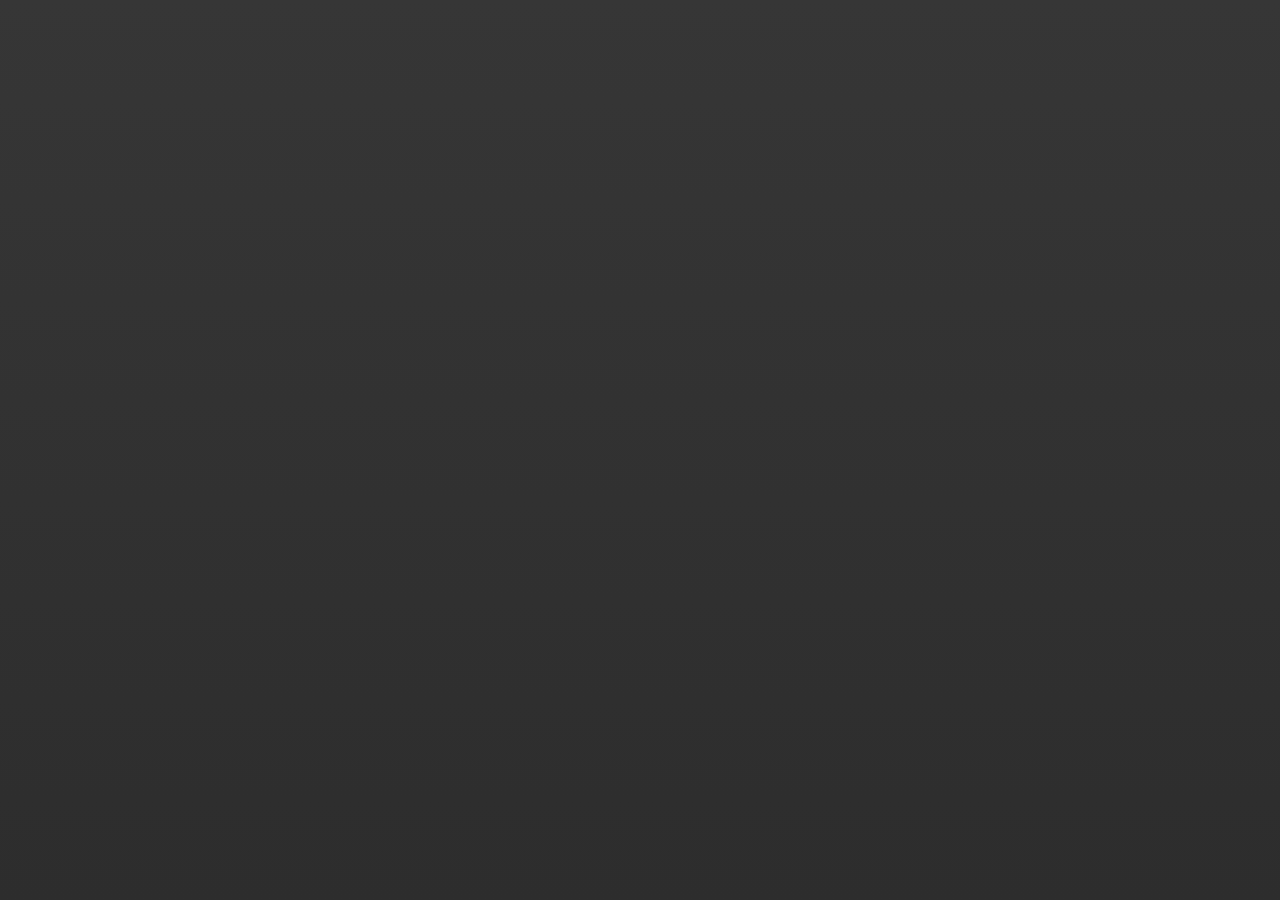
<file: index.html>
<!DOCTYPE html>
<html lang="en">
<head>
    <meta charset="UTF-8">
    <meta name="viewport" content="width=device-width, initial-scale=1.0">
    <link rel="icon" type="image/x-icon" href="logo.jpg">
    <link rel="stylesheet" href="styles.css">
    <title>home</title>
</head>
<body>
    <header>
        <nav>
            <ul>
                <li><a id="homeTab" href="index.html">Home</a></li>
                <li><a id="panelsTab" href="panels.html">Panels</a></li>
                <li><a id="DonationtTab" href="donations.html">Donations</a></li>
                <li><a id="aboutTab" href="about.html">About</a></li>
            </ul>
        </nav>
    </header>

    
    <div id="changelog-popup" class="popup">
        <div class="popup-content">
            <span class="close-btn">&times;</span>
            <h2>Changelogs</h2>
            <div class="popup-split">
                <div class="popup-left">
                    <!-- Left content goes here -->
                    <ul>
                        <div>
                            <p><b>[ 5 / 19 / 2024 ]</b></p>
                            <ul>
                                <li>[ ⭐ ] Released beta version</li>
                            </ul>
                            <hr>
                            <p><b>[ 5 / 20 / 2024 ]</b></p>
                            <ul>
                                <li>[ 💡 ] Added <code>Webhook(std::string message)</code> in lua api </li>
                                <li>[ 💡 ] Added <code>IsReady(int x,int y)</code> in lua api </li>
                                <li>[ 💡 ] Added <code>GetApp(App)</code> in lua api </li>
                                <li>[ 💡 ] Added Growscan tab in swiftix </li>
                                <li>[ 💡 ] Added weather changer </li>
                                <li>[ 💡 ] Added /warp </li>
                            </ul>
                            <hr>
                            <p><b>[ 5 / 21 / 2024 ]</b></p>
                            <ul>
                                <li>[ 💡 ] Added PathFinder </li>
                            </ul>
                            <hr>
                            <p><b>[ 5 / 23 / 2024 ]</b></p>
                            <ul>
                                <li>[ 💡 ] EditToggle In The Lua Api </li>
                                <li>[ 💡 ] Name Changer  </li>
                                <li>[ 💡 ] Mod Detecter </li>
                                <li>[ 💡 ] Auto Fishing </li>
                            </ul>
                            <hr>
                            <p><b>[ 5 / 28 / 2024 ]</b></p>
                            <ul>
                                <li>[ 💡 ] Flag Changer </li>
                                <li>[ 💡 ] Dance Move  </li>
                                <li>[ 💡 ] /back </li>
                                <li>[ 💡 ] /daw </li>
                                <li>[ 💡 ] New Login Spoofing  </li>
                                <li>[ 💡 ] Invis Trick [Can Move/Punch/Ete]  </li>
                                <li>[ 💡 ] Multiple Ids For Item Filter [242,1796]  </li>
                            </ul>
                        </div>
                    </ul>
                </div>
                <div class="popup-right">
                    <!-- Right content goes here -->
                    <ul>
                        <div>
                            <p><b>[ 5 / 29 / 2024 ]</b></p>
                            <ul>
                                <li>[ 💡 ] Auto Clear World </li>
                                <li>[ 💡 ] Account Switcher</li>
                            </ul>
                            <hr>
                            <p><b>[ 5 / 31 / 2024 ]</b></p>
                            <ul>
                                <li>[ 💡 ] Auto copy & paste world </li>
                            </ul>
                        </div>
                    </ul>
                </div>
            </div>
        </div>
    </div>

    
    <div id="content" style="width: 80%; max-width: 800px; margin: 0 auto;">
        <section id="welcome-section" class="border-section">
            <div class="text-content">
                <h1>Welcome to Swiftix</h1>
                <p>Ready to elevate your gameplay beyond ordinary farming and legal activities? Take your experience to the next level with our new internal 😉</p>
                <button class="docs-button" onclick="window.location.href='swiftix.html';">Read More</button>
            </div>
        </section>

        <section id="docs-section" class="border-section">
            <div class="docs-content">
                <h1>Growtopia Lua Documents</h1>
                <p>Learn more about Swiftix lua docs and make your own script now! 📜</p>
                <br>
                <button class="docs-button" onclick="window.open('https://github.com/xMandq/swiftix-docs/blob/main/lua%20docs.md', '_blank')">View Docs</button>
            </div>
        </section>

        <section id="purchase-section" class="border-section">
            <div class="purchase-content">
                <h1>Buy Now</h1>
                <p>You can buy Swiftix for cheap and affordable price</p>
                <p>Join our discord and create a ticket to get your internal asap</p>
                <br>
                <button class="docs-button" onclick="window.location.href='panels.html';">Check Prices</button>
            </div>        
        </section>
    </div>
    <div id="content" style="width: 32%; max-width: 800px;">
        <div id="iscord-section" class="border-section">
            <div class="discord-content">
                <h1 style="text-align: center;">Join Our Discord</h1>
                <iframe src="https://discord.com/widget?id=1074940201471856680&theme=dark" width="350" height="500" allowtransparency="true" frameborder="0" sandbox="allow-popups allow-popups-to-escape-sandbox allow-same-origin allow-scripts" style="padding-left: 15px;"></iframe>
                <p style="text-align: center;">Join our Discord server to get support, updates, and chat with other users!</p>
                <br>
                <button class="discord-button" onclick="window.open('https://discord.gg/wMBY7Gh7Mr', '_blank')">Join Our Discord Sevrer</button>
            </div>
        </div>
    </div>

    <footer>
        <p>&copy; 2024 Mandq. All rights reserved.</p>
    </footer>

    <script src="script.js"></script>
</body>
<script>
    const currentPage = window.location.pathname;

    function setActiveTab() {
        document.querySelectorAll('nav ul li a').forEach(tab => {
            tab.classList.remove('active');
        });

        if (currentPage.includes('index.html')) {
            document.getElementById('homeTab').classList.add('active');
        } else if (currentPage.includes('discord.html')) {
            document.getElementById('discordTab').classList.add('active');
        } else if (currentPage.includes('about.html')) {
            document.getElementById('aboutTab').classList.add('active');
        } else if (currentPage.includes('panels.html')) {
            document.getElementById('panelsTab').classList.add('active');
        } else if (currentPage.includes('donations.html')) {
            document.getElementById('DonationtTab').classList.add('active');
        }
    }

    setActiveTab();
</script>
<div class="stars">
    <script>
        const numStars = 100;
        const container = document.querySelector('.stars');
        for (let i = 0; i < numStars; i++) {
            const star = document.createElement('div');
            star.className = 'star';
            star.style.top = `${Math.random() * 100}%`;
            star.style.left = `${Math.random() * 100}%`;
            const size = Math.random() * 2;
            star.style.width = `${size}px`;
            star.style.height = `${size}px`;
            container.appendChild(star);
        }
    </script>
</div>
</html>
</file>
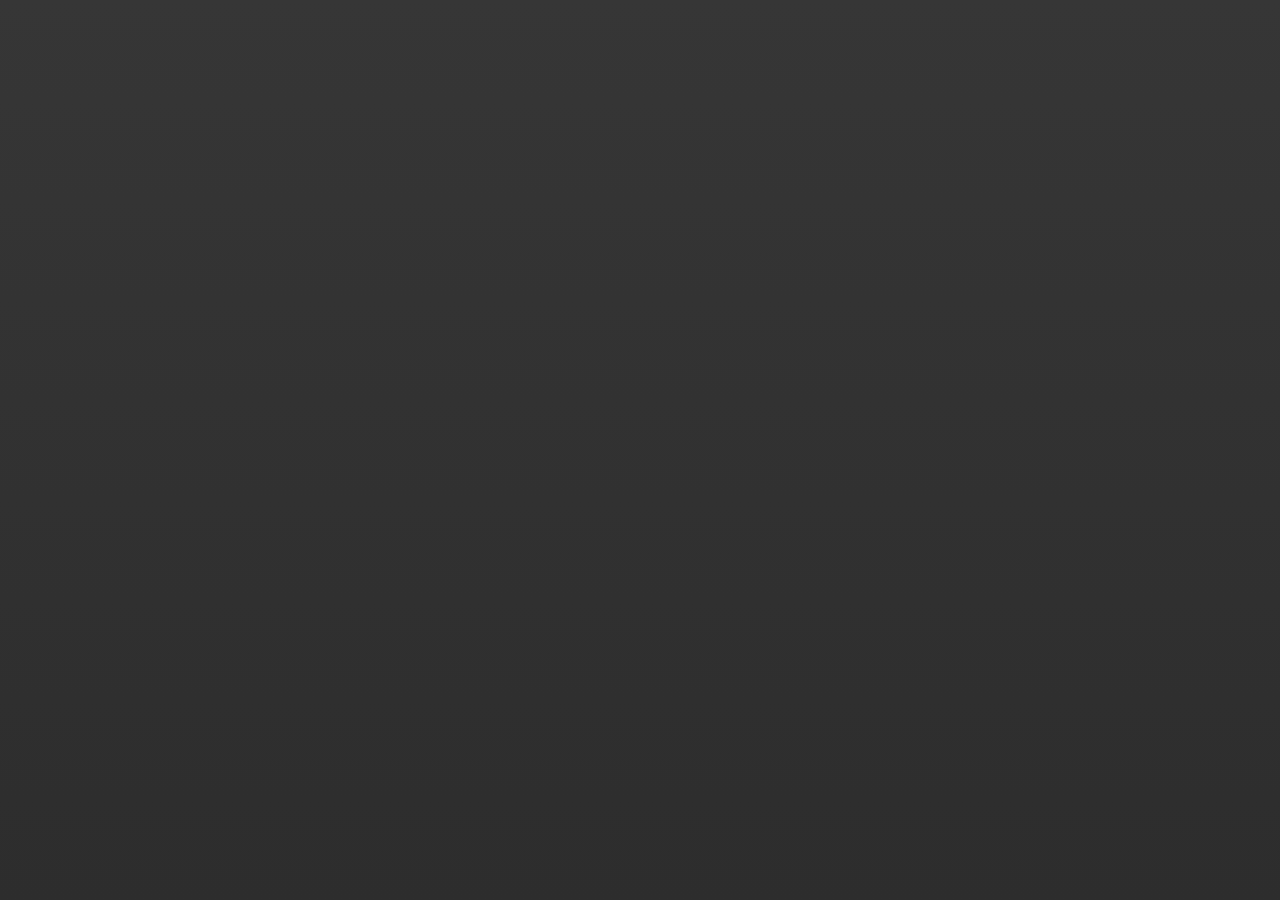
<file: discord.html>
<!DOCTYPE html>
<html lang="en">
<head>
    <meta charset="UTF-8">
    <meta name="viewport" content="width=device-width, initial-scale=1.0">
    <link rel="icon" type="image/x-icon" href="logo.jpg">
    <link rel="stylesheet" href="styles.css">
    <title>discord</title>
</head>
<body>
    <header>
        <nav>
            <ul>
                <li><a id="homeTab" href="index.html">Home</a></li>
                <li><a id="discordTab" href="discord.html">Discord</a></li>
                <li><a id="panelsTab" href="panels.html">Panels</a></li>
                <li><a id="DonationtTab" href="donations.html">Donations</a></li>
                <li><a id="aboutTab" href="about.html">About</a></li>
            </ul>
        </nav>
    </header>

    <div id="content" style="width: 80%; max-width: 800px;">
        <section id="discord-section" class="border-section">
            <div class="discord-content">
                <h1 style="text-align: center;">Join Our Discord</h1>
                <iframe src="https://discord.com/widget?id=1074940201471856680&theme=dark" width="350" height="500" allowtransparency="true" frameborder="0" sandbox="allow-popups allow-popups-to-escape-sandbox allow-same-origin allow-scripts" style="padding-left: 15px;"></iframe>
                <p style="text-align: center;">Join our Discord server to get support, updates, and chat with other users!</p>
                <br>
                <button class="discord-button" onclick="window.open('https://discord.gg/wMBY7Gh7Mr', '_blank')">Join Discord</button>
            </div>
        </section>
    </div>
    <footer>
        <p>&copy; 2024 Mandq. All rights reserved.</p>
    </footer>

    <script src="script.js"></script>
</body>
<script>
    const currentPage = window.location.pathname;

    function setActiveTab() {
        document.querySelectorAll('nav ul li a').forEach(tab => {
            tab.classList.remove('active');
        });

        if (currentPage.includes('index.html')) {
            document.getElementById('homeTab').classList.add('active');
        } else if (currentPage.includes('discord.html')) {
            document.getElementById('discordTab').classList.add('active');
        } else if (currentPage.includes('about.html')) {
            document.getElementById('aboutTab').classList.add('active');
        } else if (currentPage.includes('panels.html')) {
            document.getElementById('panelsTab').classList.add('active');
        } else if (currentPage.includes('donations.html')) {
            document.getElementById('DonationtTab').classList.add('active');
        }
    }

    setActiveTab();
</script>
<div class="stars">
    <script>
        const numStars = 100;
        const container = document.querySelector('.stars');
        for (let i = 0; i < numStars; i++) {
            const star = document.createElement('div');
            star.className = 'star';
            star.style.top = `${Math.random() * 100}%`;
            star.style.left = `${Math.random() * 100}%`;
            const size = Math.random() * 2;
            star.style.width = `${size}px`;
            star.style.height = `${size}px`;
            container.appendChild(star);
        }
    </script>
</file>
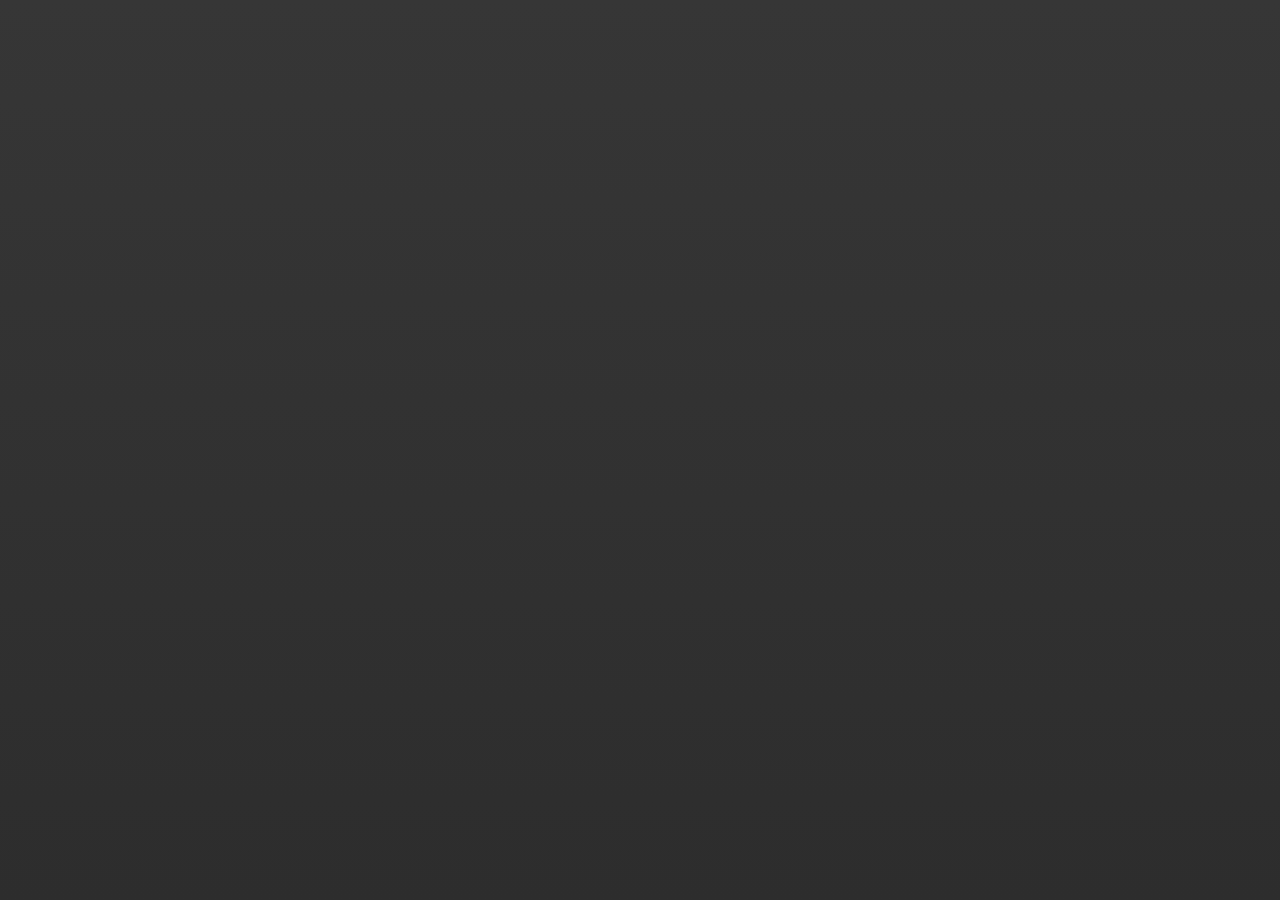
<file: donations.html>
<!DOCTYPE html>
<html lang="en">
<head>
    <meta charset="UTF-8">
    <meta name="viewport" content="width=device-width, initial-scale=1.0">
    <link rel="icon" type="image/x-icon" href="logo.jpg">
    <link rel="stylesheet" href="styles.css">
    <title>donations</title>
    <style>
        .border-section {
            border: 1px solid #ccc;
            padding: 20px;
            margin-bottom: 20px;
            overflow: hidden;
        }
        .border-section img {
            max-width: 100%;
            height: auto;
            margin-bottom: 10px;
        }
        .video-container {
            position: relative;
            width: 100%;
            padding-top: 56.25%; /* 16:9 Aspect Ratio (divide 9 by 16 = 0.5625) */
            margin-bottom: 10px;
        }
        .video-container iframe {
            position: absolute;
            top: 0;
            left: 0;
            width: 100%;
            height: 100%;
        }
        .image-row {
            display: flex;
            flex-wrap: wrap;
            justify-content: space-between;
            margin-bottom: 20px;
        }
        .image-column {
            flex-basis: calc(33.33% - 10px);
            margin-bottom: 10px;
        }
        .image-column img {
            width: 100%;
            height: auto;
        }
        .video-thumbnail {
            width: 100%;
            height: auto;
            cursor: pointer;
        }
        .heading-center {
            text-align: center;
        }
    </style>
</head>
<body>
    <header>
        <nav>
            <ul>
                <li><a id="homeTab" href="index.html">Home</a></li>
                <li><a id="panelsTab" href="panels.html">Panels</a></li>
                <li><a id="DonationtTab" href="donations.html">Donations</a></li>
                <li><a id="aboutTab" href="about.html">About</a></li>
            </ul>
        </nav>
    </header>

    <div id="content" style="width: 80%; max-width: 800px; margin: 0 auto;">
        <div class="border-section">
            <h2>Donations</h2>
            <p>If you find my work helpful or enjoyable, consider donating to support my efforts!</p>
            <p>This will also help me provide better and more videos in the future.</p>
            <button class="purchase-button" data-sellix-product="66591eb13ba77" type="submit" alt="Buy Now with sellix.io">Donate Me 🙂🩵</button>

        </div>

        <div class="border-section">
            <h2 class="heading-center">My Lua Tutorials</h2>
            <div class="image-row">
                <div class="image-column">
                    <img class="video-thumbnail" src="thumbnail1.jpg" alt="Video 1" data-video="https://youtu.be/4tKhmuwSikE?si=m-Vh5Exk1fVy7ymM">
                </div>
                <div class="image-column">
                    <img class="video-thumbnail" src="thumbnail2.jpg" alt="Video 2" data-video="https://youtu.be/voIergRB6xw?si=zBIgSZ7OVrxs-k6Q">
                </div>
                <div class="image-column">
                    <img class="video-thumbnail" src="thumbnail3.jpg" alt="Video 3" data-video="https://youtu.be/Tk_uqLDi2Rw?si=Mk_9ym9R0nCpaJUF">
                </div>
            </div>
            <div class="image-row">
                <div class="image-column">
                    <img class="video-thumbnail" src="thumbnail4.jpg" alt="Video 4" data-video="https://youtu.be/4GIMD5AA3Jc?si=Yelqiu6NL92XFpiW">
                </div>
                <div class="image-column">
                    <img class="video-thumbnail" src="thumbnail5.jpg" alt="Video 5" data-video="https://youtu.be/uEW4_Md3UWM?si=pV7SNUz8UEu_0tNE">
                </div>
                <div class="image-column">
                    <img class="video-thumbnail" src="thumbnail6.jpg" alt="Video 6" data-video="https://youtu.be/dCFythQqsp0?si=y2sy3xLnZfMSWqGC">
                </div>
            </div>
            <!-- Add more rows as needed -->
        </div>
    </div>
    
    <footer>
        <p>&copy; 2024 Mandq. All rights reserved.</p>
    </footer>
    <script src="https://cdn.sellix.io/static/js/embed.js"></script>
    <script>
        const currentPage = window.location.pathname;
    
        function setActiveTab() {
            document.querySelectorAll('nav ul li a').forEach(tab => {
                tab.classList.remove('active');
            });
    
            if (currentPage.includes('index.html')) {
                document.getElementById('homeTab').classList.add('active');
            } else if (currentPage.includes('discord.html')) {
                document.getElementById('discordTab').classList.add('active');
            } else if (currentPage.includes('about.html')) {
                document.getElementById('aboutTab').classList.add('active');
            } else if (currentPage.includes('panels.html')) {
                document.getElementById('panelsTab').classList.add('active');
            } else if (currentPage.includes('donations.html')) {
                document.getElementById('DonationtTab').classList.add('active');
            }
        }
    
        setActiveTab();

        // Add event listener to video thumbnails
        document.querySelectorAll('.video-thumbnail').forEach(thumbnail => {
            thumbnail.addEventListener('click', function() {
                const videoUrl = this.getAttribute('data-video');
                window.open(videoUrl, '_blank');
            });
        });
    </script>
    <div class="stars">
    <script>
        const numStars = 100;
        const container = document.querySelector('.stars');
        for (let i = 0; i < numStars; i++) {
            const star = document.createElement('div');
            star.className = 'star';
            star.style.top = `${Math.random() * 100}%`;
            star.style.left = `${Math.random() * 100}%`;
            const size = Math.random() * 2;
            star.style.width = `${size}px`;
            star.style.height = `${size}px`;
            container.appendChild(star);
        }
    </script>
</body>
</html>
</file>
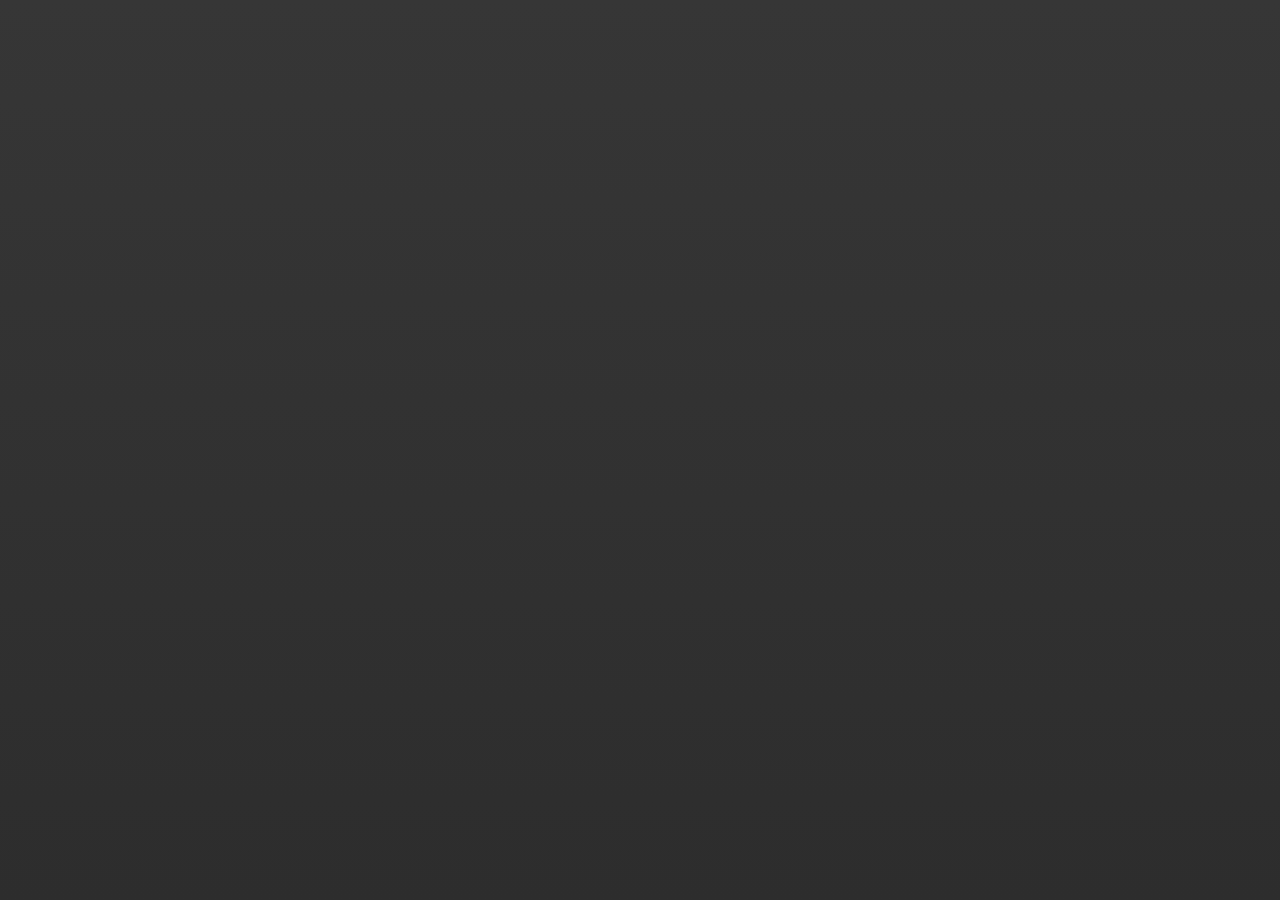
<file: mandq-proxy.html>
<!DOCTYPE html>
<html lang="en">
<head>
    <meta charset="UTF-8">
    <meta name="viewport" content="width=device-width, initial-scale=1.0">
    <link rel="icon" type="image/x-icon" href="mp.jpg">
    <link rel="stylesheet" href="styles.css">
    <title>Mandq Proxy</title>
</head>
<body>
    <header>
        <nav>
            <ul>
                <li><a id="homeTab" href="index.html">Home</a></li>
                <li><a id="panelsTab" href="panels.html">Panels</a></li>
                <li><a id="DonationtTab" href="donations.html">Donations</a></li>
                <li><a id="aboutTab" href="about.html">About</a></li>
            </ul>
        </nav>
    </header>

    <div id="content" style="width: 80%; max-width: 800px;">
        <section id="discord-section" class="border-section">
            <div class="slideshow-container">
                <div class="mySlides fade">
                    <img src="image19.png" style="width:100%">
                </div>
                <div class="mySlides fade">
                    <img src="image20.png" style="width:100%">
                </div>
                <div class="mySlides fade">
                    <img src="image21.png" style="width:100%">
                </div>
                <div class="mySlides fade">
                    <img src="image22.png" style="width:100%">
                </div>
                <div class="mySlides fade">
                    <img src="image23.png" style="width:100%">
                </div>
                <div class="mySlides fade">
                    <img src="image12.png" style="width:100%">
                </div>
                <div class="mySlides fade">
                    <img src="image13.png" style="width:100%">
                </div>
                <div class="mySlides fade">
                    <img src="image14.png" style="width:100%">
                </div>
                <div class="mySlides fade">
                    <img src="image15.png" style="width:100%">
                </div>
                <div class="mySlides fade">
                    <img src="image16.png" style="width:100%">
                </div>
                <div class="mySlides fade">
                    <img src="image17.png" style="width:100%">
                </div>
                <div class="mySlides fade">
                    <img src="image18.png" style="width:100%">
                </div>
            </div>

            <div class="info-boxes">
                <div class="box">
                    <h2>Developer</h2>
                    <p>Made fully by Mandq</p>
                    <p>For more information contanct me through discord: mandq</p>
                </div>
                <div class="box">
                    <h2>More Information</h2>
                    <p>The Proxy will <b>never</b> be free.</p>
                    <p>Any free copy is a stealer 100%</p>
                </div>
            </div>
        </section>
    </div>
    
    <footer>
        <p>&copy; 2024 Mandq. All rights reserved.</p>
    </footer>

    <script src="script.js"></script>
    <script>
    const currentPage = window.location.pathname;

    function setActiveTab() {
        document.querySelectorAll('nav ul li a').forEach(tab => {
            tab.classList.remove('active');
        });

        if (currentPage.includes('index.html')) {
            document.getElementById('homeTab').classList.add('active');
        } else if (currentPage.includes('discord.html')) {
            document.getElementById('discordTab').classList.add('active');
        } else if (currentPage.includes('about.html')) {
            document.getElementById('aboutTab').classList.add('active');
        } else if (currentPage.includes('panels.html')) {
            document.getElementById('panelsTab').classList.add('active');
        } else if (currentPage.includes('mandq-proxy.html')) {
            document.getElementById('aboutTab').classList.add('active');
        } else if (currentPage.includes('donations.html')) {
            document.getElementById('DonationtTab').classList.add('active');
        }
    }

    setActiveTab();

        let slideIndex = 0;
        showSlides();

        function showSlides() {
            let i;
            let slides = document.getElementsByClassName("mySlides");
            for (i = 0; i < slides.length; i++) {
                slides[i].style.display = "none";
            }
            slideIndex++;
            if (slideIndex > slides.length) {slideIndex = 1}
            slides[slideIndex-1].style.display = "block";
            setTimeout(showSlides, 3000);
        }
    </script>
</body>
<div class="stars">
    <script>
        const numStars = 100;
        const container = document.querySelector('.stars');
        for (let i = 0; i < numStars; i++) {
            const star = document.createElement('div');
            star.className = 'star';
            star.style.top = `${Math.random() * 100}%`;
            star.style.left = `${Math.random() * 100}%`;
            const size = Math.random() * 2;
            star.style.width = `${size}px`;
            star.style.height = `${size}px`;
            container.appendChild(star);
        }
    </script>
</div>
</html>
</file>
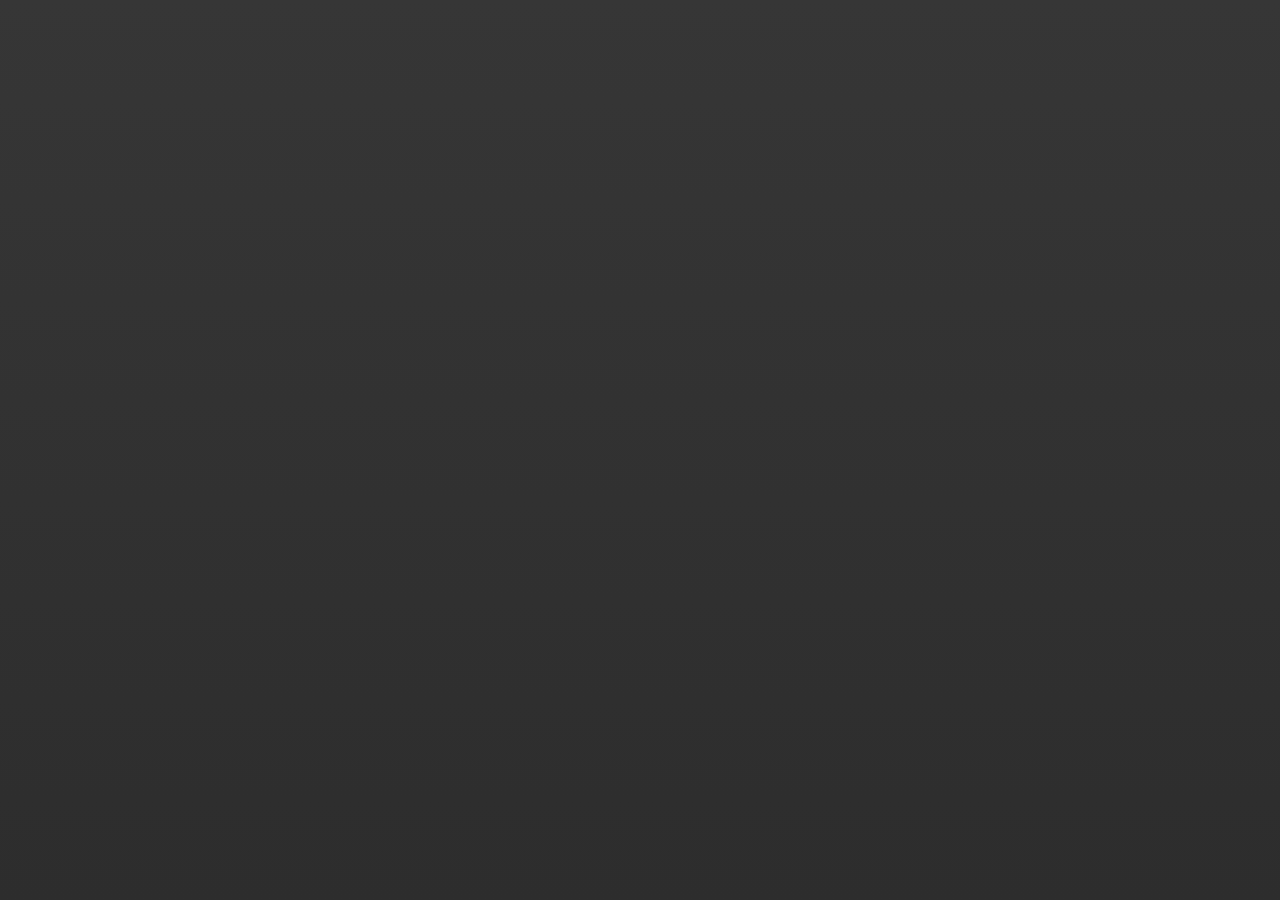
<file: panels.html>
<!DOCTYPE html>
<html lang="en">
<head>
    <meta charset="UTF-8">
    <meta name="viewport" content="width=device-width, initial-scale=1.0">
    <link rel="icon" type="image/x-icon" href="logo.jpg">
    <link rel="stylesheet" href="styles.css">
    <title>panels</title>
</head>
<body>
    <header>
        <nav>
            <ul>
                <li><a id="homeTab" href="index.html">Home</a></li>
                <li><a id="panelsTab" href="panels.html">Panels</a></li>
                <li><a id="DonationtTab" href="donations.html">Donations</a></li>
                <li><a id="aboutTab" href="about.html">About</a></li>
            </ul>
        </nav>
    </header>

    <div class="panel-section">
        <div class="panel">
            <h2>Mandq Proxy</h2>
            <p style="text-align: center;"><b>25 Dls</b></p>
            <p>Can't trust other proxies and scared to get hacked?</p>
            <p>Try Mandq Proxy for cheap and 100% safe play</p>
            <p>Full source made by Lua, not C++.</p>
            <p>This enables you to check everything the proxy does. So you can check for sketchy stuff if found.</p>
            <hr>
            <p><i>Note: this proxy can also be purchased <b>via PayPal, Creditcard and Crypto</b>. To purchase click the <b>button below</b></i></p>
            <div class="button-container">
            <button class="purchase-button" data-sellix-product="6658ab34402b0" type="submit" alt="Buy Now with sellix.io">Purchase With Paypal etc.</button>
            <button class="purchase-button" onclick="window.open('https://discord.gg/wMBY7Gh7Mr', '_blank')">Purchase With Dls</button>
            </div>
        </div>
        <div class="panel">
            <h2 class="shiny-text">Mandq Proxy with Swiftix</h2>
            <p style="text-align: center;">30 Dls</p>
            <p>Want to purchase Swiftix and Proxy for cheaper price?</p>
            <p>Buy both for 30 Dls instead of 35!</p>
            <hr>
            <p><i>Note: this bundle can also be purchased <b>via PayPal, Creditcard and Crypto</b>. To purchase click the <b>button below</b></i></p>
            <div class="button-container">
            <button class="purchase-button" data-sellix-product="665908dbd47d8" type="submit" alt="Buy Now with sellix.io">Purchase With Paypal etc.</button>
            <button class="purchase-button" onclick="window.open('https://discord.gg/wMBY7Gh7Mr', '_blank')">Purchase With Dls</button>
            </div>
        </div>
        <div class="panel">
            <h2>Swiftix</h2>
            <p style="text-align: center;"><b>10 Dls</b></p>
            <p>Tired of buying trash and overpriced internals?</p>
            <p>Try our internal for cheap and excellent quality now!</p>
            <p>With daily updates and bugs fixes</p>
            <p>Make your own script without anyone help now!</p>
            <div class="button-container">
                <button class="purchase-button" onclick="window.open('https://discord.gg/wMBY7Gh7Mr', '_blank')">Purchase With Dls</button>
            </div>
        </div>
    </div>    

    <footer>
        <p>&copy; 2024 Mandq. All rights reserved.</p>
    </footer>
    <script>
    const currentPage = window.location.pathname;

    function setActiveTab() {
        document.querySelectorAll('nav ul li a').forEach(tab => {
            tab.classList.remove('active');
        });

        if (currentPage.includes('index.html')) {
            document.getElementById('homeTab').classList.add('active');
        } else if (currentPage.includes('discord.html')) {
            document.getElementById('discordTab').classList.add('active');
        } else if (currentPage.includes('about.html')) {
            document.getElementById('aboutTab').classList.add('active');
        } else if (currentPage.includes('panels.html')) {
            document.getElementById('panelsTab').classList.add('active');
        } else if (currentPage.includes('donations.html')) {
            document.getElementById('DonationtTab').classList.add('active');
        }
    }

    setActiveTab();
    </script>
        <script src="https://cdn.sellix.io/static/js/embed.js"></script>
</body>
<div class="stars">
    <script>
        const numStars = 100;
        const container = document.querySelector('.stars');
        for (let i = 0; i < numStars; i++) {
            const star = document.createElement('div');
            star.className = 'star';
            star.style.top = `${Math.random() * 100}%`;
            star.style.left = `${Math.random() * 100}%`;
            const size = Math.random() * 2;
            star.style.width = `${size}px`;
            star.style.height = `${size}px`;
            container.appendChild(star);
        }
    </script>
</html>
</file>
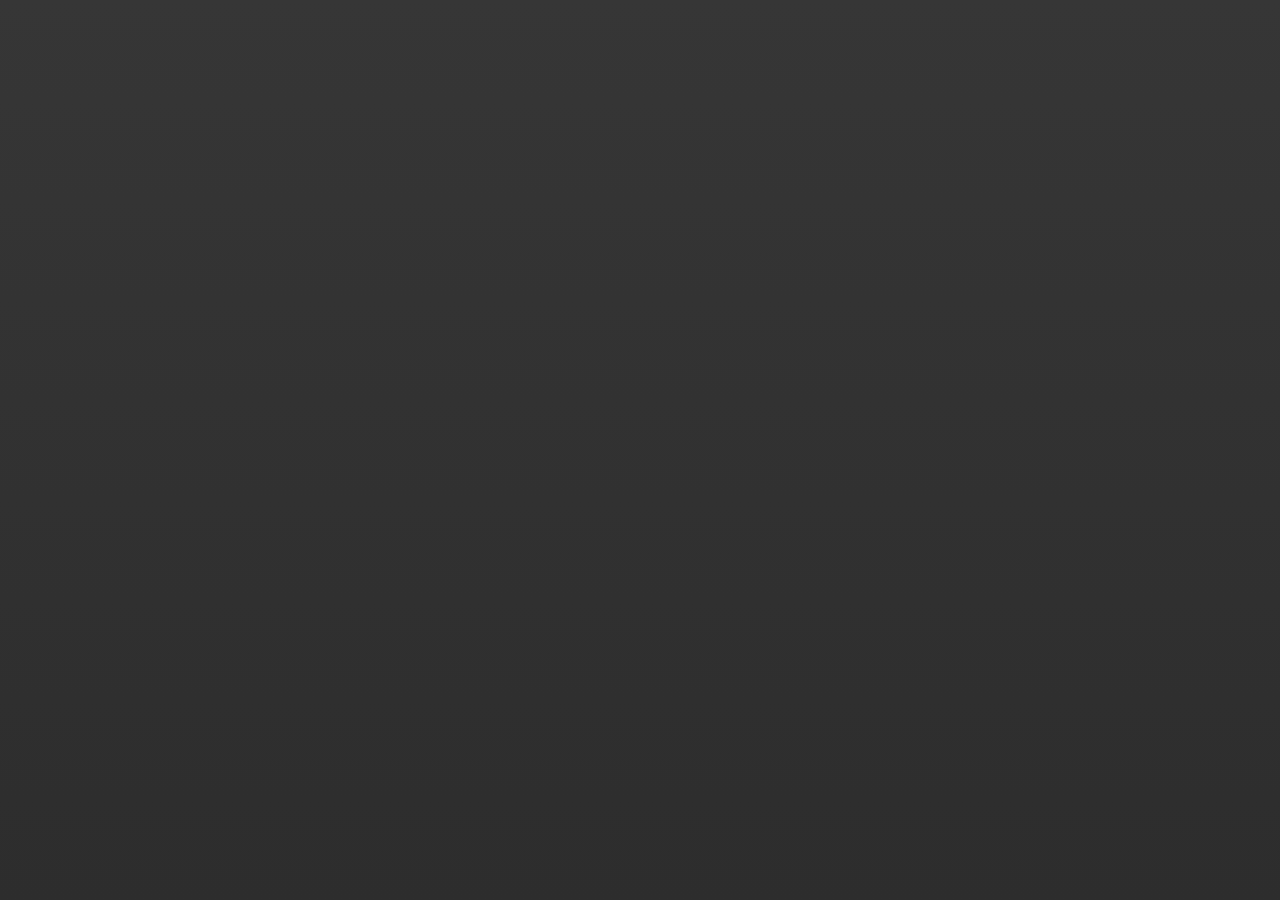
<file: swiftix.html>
<!DOCTYPE html>
<html lang="en">
<head>
    <meta charset="UTF-8">
    <meta name="viewport" content="width=device-width, initial-scale=1.0">
    <link rel="icon" type="image/x-icon" href="SX.jpg">
    <link rel="stylesheet" href="styles.css">
    <title>Swiftix</title>
</head>
<body>
    <header>
        <nav>
            <ul>
                <li><a id="homeTab" href="index.html">Home</a></li>
                <!-- <li><a id="discordTab" href="discord.html">Discord</a></li> -->
                <li><a id="panelsTab" href="panels.html">Panels</a></li>
                <li><a id="DonationtTab" href="donations.html">Donations</a></li>
                <li><a id="aboutTab" href="about.html">About</a></li>
            </ul>
        </nav>
    </header>

    <div id="content" style="width: 80%; max-width: 800px;">
        <section id="discord-section" class="border-section">
            <div class="slideshow-container">
                <div class="mySlides fade">
                    <img src="image1.png" style="width:100%">
                </div>
                <div class="mySlides fade">
                    <img src="image2.png" style="width:100%">
                </div>
                <div class="mySlides fade">
                    <img src="image3.png" style="width:100%">
                </div>
                <div class="mySlides fade">
                    <img src="image4.png" style="width:100%">
                </div>
                <div class="mySlides fade">
                    <img src="image5.png" style="width:100%">
                </div>
                <div class="mySlides fade">
                    <img src="image6.png" style="width:100%">
                </div>
                <div class="mySlides fade">
                    <img src="image7.png" style="width:100%">
                </div>
                <div class="mySlides fade">
                    <img src="image8.png" style="width:100%">
                </div>
                <div class="mySlides fade">
                    <img src="image9.png" style="width:100%">
                </div>
                <div class="mySlides fade">
                    <img src="image10.png" style="width:100%">
                </div>
                <div class="mySlides fade">
                    <img src="image11.png" style="width:100%">
                </div>
            </div>

            <div class="info-boxes">
                <div class="box">
                    <h2>Developers</h2>
                    <p>Made fully by Mandq and Rbsh</p>
                    <p>For more information contanct us through discord:</p>
                    <p>mandq & 0xhulk</p>
                </div>
                <div class="box">
                    <h2>More Information</h2>
                    <p>The internal will <b>never</b> be free.</p>
                    <p>Any free copy is a stealer 100%</p>
                    <p>If you are a developer and want to help us, contact us on discord.</p>
                </div>
            </div>
        </section>
    </div>
    
    <footer>
        <p>&copy; 2024 Mandq. All rights reserved.</p>
    </footer>

    <script src="script.js"></script>
    <script>
    const currentPage = window.location.pathname;

    function setActiveTab() {
        document.querySelectorAll('nav ul li a').forEach(tab => {
            tab.classList.remove('active');
        });

        if (currentPage.includes('index.html')) {
            document.getElementById('homeTab').classList.add('active');
        } else if (currentPage.includes('discord.html')) {
            document.getElementById('discordTab').classList.add('active');
        } else if (currentPage.includes('about.html')) {
            document.getElementById('aboutTab').classList.add('active');
        } else if (currentPage.includes('panels.html')) {
            document.getElementById('panelsTab').classList.add('active');
        } else if (currentPage.includes('swiftix.html')) {
            document.getElementById('aboutTab').classList.add('active');
        } else if (currentPage.includes('donations.html')) {
            document.getElementById('DonationtTab').classList.add('active');
        }
    }

    setActiveTab();

        let slideIndex = 0;
        showSlides();

        function showSlides() {
            let i;
            let slides = document.getElementsByClassName("mySlides");
            for (i = 0; i < slides.length; i++) {
                slides[i].style.display = "none";
            }
            slideIndex++;
            if (slideIndex > slides.length) {slideIndex = 1}
            slides[slideIndex-1].style.display = "block";
            setTimeout(showSlides, 3000);
        }
    </script>
</body>
<div class="stars">
    <script>
        const numStars = 100;
        const container = document.querySelector('.stars');
        for (let i = 0; i < numStars; i++) {
            const star = document.createElement('div');
            star.className = 'star';
            star.style.top = `${Math.random() * 100}%`;
            star.style.left = `${Math.random() * 100}%`;
            const size = Math.random() * 2;
            star.style.width = `${size}px`;
            star.style.height = `${size}px`;
            container.appendChild(star);
        }
    </script>
</div>
</html>
</file>
<file: styles.css>
body, html {
    height: 100%;
    margin: 0;
    padding: 0;
    font-family: Arial, sans-serif;
    background: linear-gradient(to bottom, #363636, #2d2d2d);
    color: #e0e0e0;
    scroll-behavior: smooth;
    display: flex;
    justify-content: center;
    align-items: center;
}

header {
    display: flex;
    justify-content: center;
    align-items: center;
    padding: 20px;
    background-color: #1b1b1b;
    position: fixed;
    width: 100%;
    top: 0;
    z-index: 1000;
    box-shadow: 0 2px 10px rgba(0, 0, 0, 0.5);
}

nav ul {
    list-style: none;
    margin: 0;
    padding: 0;
    display: flex;
}

nav ul li {
    margin: 0 15px;
    display: inline;
}

nav ul li a {
    text-decoration: none;
    color: #e0e0e0;
    font-weight: bold;
    position: relative;
    padding: 10px;
    transition: color 0.3s;
}

nav ul li a:hover {
    color: #ff4747;
}

nav ul li a.active::after {
    content: '';
    position: absolute;
    left: 0;
    bottom: -5px;
    width: 100%;
    height: 2px;
    background-color: #ff4747;
}

h1, h2 {
    color: #ff4747;
}

footer {
    width: 100%;
    background-color: #222222;
    color: #ffffff;
    text-align: center;
    padding: 10px 0;
    position: fixed;
    bottom: 0;
}

.popup {
    overflow: hidden;
    display: none;
    position: fixed;
    z-index: 1001;
    left: 0;
    top: 0;
    width: 100%;
    height: 100%;
    background-color: rgba(0, 0, 0, 0.8);
    transition: opacity 0.3s ease;
}

.popup-content {
    overflow: hidden;
    text-align: left;
    background-color: #4d4d4d;
    margin: 5% auto;
    padding: 20px;
    border: 1px solid #888;
    width: 80%;
    max-width: 800px;
    position: relative;
    color: #e0e0e0;
}

.close-btn {
    color: #aaa;
    float: right;
    font-size: 28px;
    font-weight: bold;
}

.close-btn:hover,
.close-btn:focus {
    color: #ff4747;
    text-decoration: none;
    cursor: pointer;
}

.docs-button,
.discord-button,
.purchase-button {
    padding: 10px 20px;
    font-size: 1em;
    color: #fff;
    background-color: #ff4747;
    border: none;
    border-radius: 5px;
    cursor: pointer;
    transition: background-color 0.3s, transform 0.3s;
    box-shadow: 0 2px 4px rgba(0, 0, 0, 0.1); 
}

.docs-button:hover,
.discord-button:hover,
.purchase-button:hover {
    background-color: #d43d3d;
    transform: translateY(-2px);
}

.discord-button {
    display: block;
    margin: 0 auto;
}

.fade {
    animation: fade 1.5s;
}

@keyframes fade {
    from {
        opacity: 0.4;
    }
    to {
        opacity: 1;
    }
}

.dots {
    position: absolute;
    bottom: 10px;
    width: 100%;
    text-align: center;
}

.dot {
    height: 15px;
    width: 15px;
    margin: 0 2px;
    background-color: #bbb;
    border-radius: 50%;
    display: inline-block;
    transition: background-color 0.6s ease;
}

.stars {
    position: absolute;
    top: 0;
    left: 0;
    width: 100%;
    height: 100%;
    z-index: -1;
}

.star {
    position: absolute;
    border-radius: 50%;
    background: #cdcdcf;
    animation: twinkle 3s linear infinite;
}

@keyframes twinkle {
    0% {
        opacity: 1;
    }
    50% {
        opacity: 0;
    }
    100% {
        opacity: 1;
    }
}

ul {
    list-style-type: none;
    margin: 0;
    padding: 0;
}

.border-section {
    padding: 20px;
    background-color: #222222;
    border: 1px solid #cccccc;
    border-radius: 5px;
    margin-top: 20px;
}

.panel-section {
    display: flex;
    justify-content: center;
    align-items: flex-start;
    width: 100%;
    max-width: 1200px;
    margin-top: -10px;
}

.panel {
    flex: 1;
    margin: 10px;
    padding: 20px;
    background-color: #222222;
    border: 1px solid #cccccc;
    border-radius: 5px;
    text-align: center;
    height: 700px;
    max-width: 300px;
    box-sizing: border-box;
    display: flex;
    flex-direction: column;
}

.panel h2 {
    margin: 10px 0;
    font-size: 18px;
}

.panel p {
    margin: 10px 0;
    font-size: 16px;
    text-align: left;
}

.button-container {
    margin-top: auto;
    display: flex;
    flex-direction: column;
    align-items: center;
    gap: 10px;
}

.info-boxes {
    display: flex;
    justify-content: space-between;
    margin-top: 20px;
}

.box {
    background-color: #333;
    padding: 20px;
    border: 1px solid #444;
    border-radius: 5px;
    width: calc(50% - 5px); /* Adjust the width of each box as per your preference */
    box-sizing: border-box;
}

.box h2 {
    margin: 0 0 10px 0;
    font-size: 24px;
    color: #ff4747;
}

.box p {
    font-size: 16px;
    color: #e0e0e0;
}

.box:last-child {
    margin-right: 0; /* Remove margin for the last box to prevent extra space */
}

.slideshow-container {
    max-width: 100%;
    position: relative;
    margin: auto;
}

.mySlides {
    display: none;
}

.mySlides img {
    width: 100%;
}

.shiny-text {
    color: #00FF00;
    font-size: 2em;
    font-weight: bold;
    text-shadow: 0 0 10px #00FF00, 0 0 20px #00FF00, 0 0 30px #00FF00, 0 0 40px #00FF00;
    animation: shine 2s infinite alternate;
}

@keyframes shine {
    0% {
        text-shadow: 0 0 5px #00FF00, 0 0 10px #00FF00, 0 0 15px #00FF00, 0 0 20px #00FF00;
    }
    100% {
        text-shadow: 0 0 20px #00FF00, 0 0 30px #00FF00, 0 0 40px #00FF00, 0 0 50px #00FF00;
    }
}

@media only screen and (max-width: 600px) {
    body {
        font-size: 16px;
    }

    header {
        padding: 10px;
    }

    nav ul li {
        margin-right: 10px;
    }

    .panel-section {
        flex-direction: column;
        align-items: center;
    }

    .panel {
        width: 90%;
        margin: 10px 0;
    }

    .docs-button {
        font-size: 1em;
        padding: 8px 16px;
    }

    footer {
        padding: 10px;
    }

    #welcome-section {
        margin-top: 250px;
    }

    .popup-content {
        font-size: 14px;
    }

    #purchase-section {
        margin-bottom: 100px;
    }    
}

.popup-split {
    display: flex;
}

.popup-left,
.popup-right {
    width: 50%;
    padding: 20px;
}

.popup-left {
    border-right: 1px solid #ccc;
    overflow-y: auto;
}

.popup-right {
    overflow-y: auto;
}

@media only screen and (max-width: 1340px) and (max-height: 910px) {
    body {
        display: none; /* Hide the body content for smaller screens */
    }

    /* Optionally, you can display a message or redirect to a different page */
    .mobile-message {
        display: block;
        text-align: center;
        font-size: 24px;
        margin-top: 50px;
    }
}
</file>
